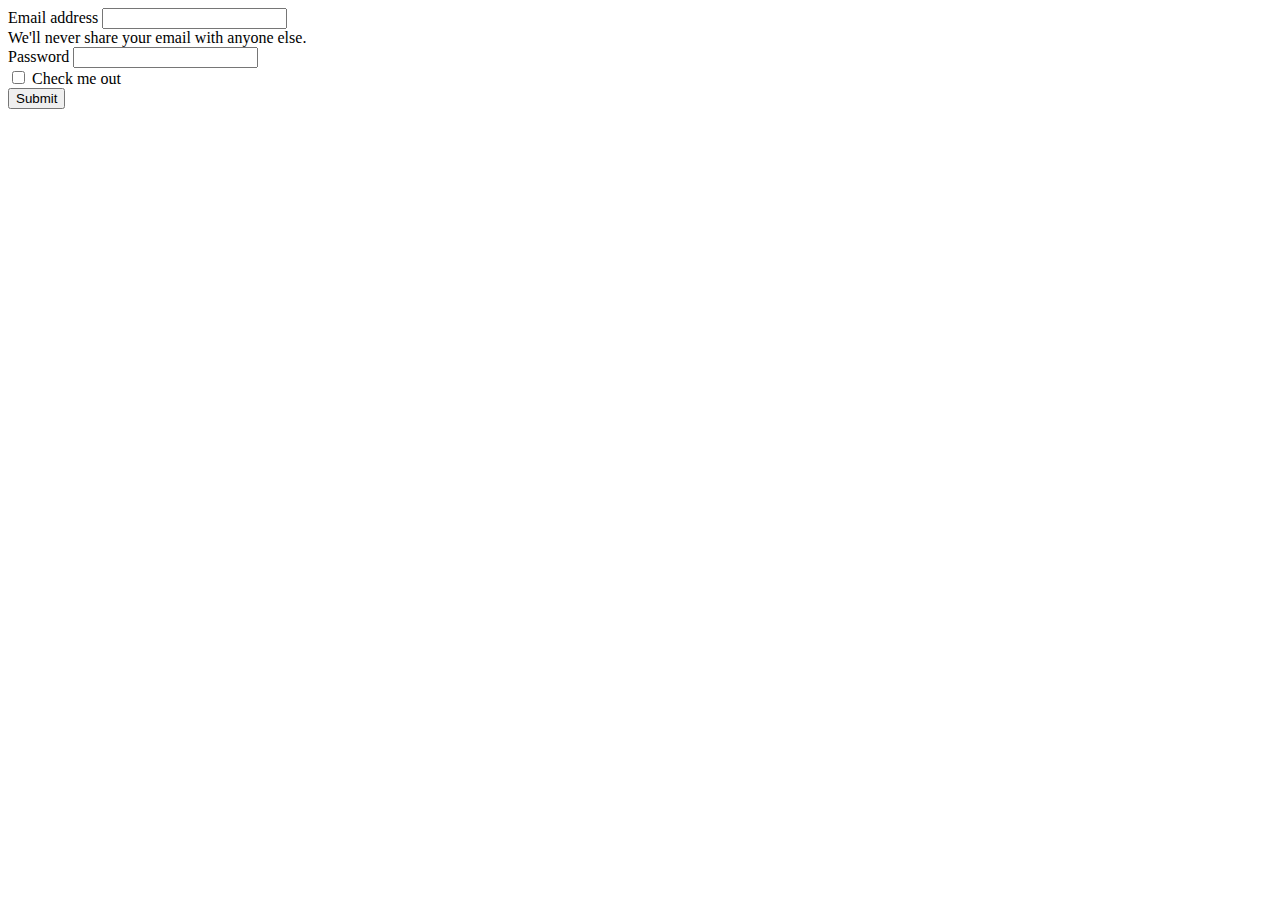
<file: esempi bootstrap/index.html>
<!DOCTYPE html>
<html lang="en">
<head>
    <meta charset="UTF-8">
    <meta name="viewport" content="width=device-width, initial-scale=1.0">
    <title>Document</title>
    <link href="https://cdn.jsdelivr.net/npm/bootstrap@5.3.6/dist/css/bootstrap.min.css" rel="stylesheet" integrity="sha384-4Q6Gf2aSP4eDXB8Miphtr37CMZZQ5oXLH2yaXMJ2w8e2ZtHTl7GptT4jmndRuHDT" crossorigin="anonymous">
</head>
<body>
    <div class="contaner">
        <div class="row">
            <form>
                <div class="mb-3">
                    <label for="exampleInputEmail1" class="form-label">Email address</label>
                    <input type="email" class="form-control" id="exampleInputEmail1" aria-describedby="emailHelp">
                    <div id="emailHelp" class="form-text">We'll never share your email with anyone else.</div>
                </div>
                <div class="mb-3">
                    <label for="exampleInputPassword1" class="form-label">Password</label>
                    <input type="password" class="form-control" id="exampleInputPassword1">
                </div>
                <div class="mb-3 form-check">
                    <input type="checkbox" class="form-check-input" id="exampleCheck1" required>
                    <label class="form-check-label" for="exampleCheck1">Check me out</label>
                </div>
                <button type="submit" class="btn btn-primary">Submit</button>
            </form>
        </div>
    </div>
    <script src="https://cdn.jsdelivr.net/npm/bootstrap@5.3.6/dist/js/bootstrap.bundle.min.js" integrity="sha384-j1CDi7MgGQ12Z7Qab0qlWQ/Qqz24Gc6BM0thvEMVjHnfYGF0rmFCozFSxQBxwHKO" crossorigin="anonymous"></script>
</body>
</html>
</file>
